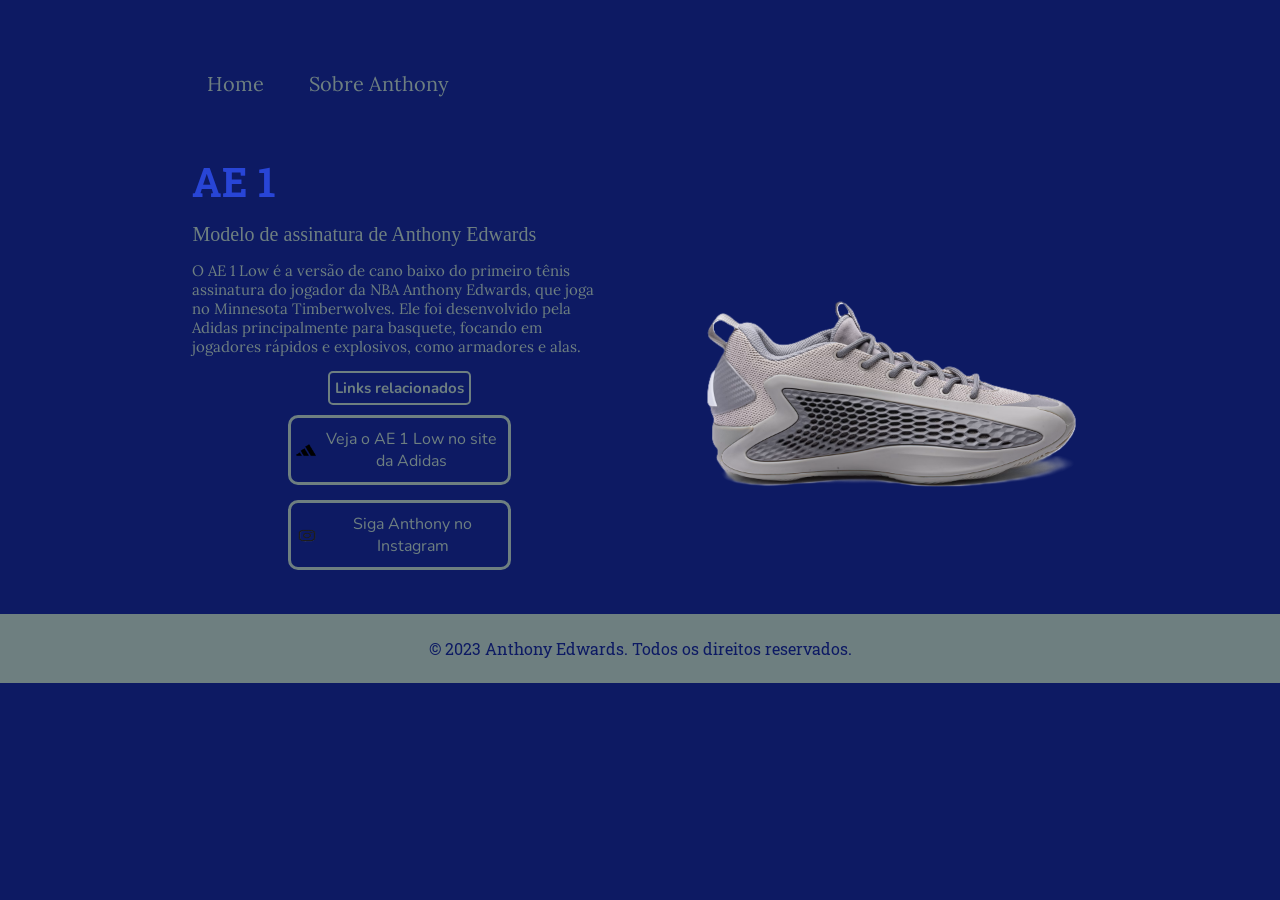
<file: index.html>
<!DOCTYPE html>
<html lang="pt-br">    
<head>
    <meta charset="UTF-8">
    <meta http-equiv="X-UA-Compatible" content="IE=edge">
    <meta name="viewport" content="width=device-width, initial-scale=1.0">
    <title>AE 1 Modelo de assinatura Anthony Edwards</title>
    <link rel="stylesheet" href="style.css">
</head>
<body>
    <header class="cabecalho">
        <nav class="cabecalho--menu">
            <a class="cabecalho--menu--link" href="index.html">Home</a>
            <a class="cabecalho--menu--link" href="about.html">Sobre Anthony</a>
        </nav>
    </header>
    <main class="apresentacao">
        <section class="apresentacao-conteudo">
            <h1 class="apresentacao-conteudo-titulo"><strong class="titulo-destaque">AE 1</strong></h1>
            <p class="apresentacao-conteudo-subtitulo">Modelo de assinatura de Anthony Edwards</p>
            <p class="apresentacao-conteudo-texto">O AE 1 Low é a versão de cano baixo do primeiro tênis assinatura do jogador da NBA Anthony Edwards, que joga no Minnesota Timberwolves. Ele foi desenvolvido pela Adidas principalmente para basquete, focando em jogadores rápidos e explosivos, como armadores e alas.</p>
            <div class="apresentacao-links">
                <h2 class="apresentacao-links-subtitulo">Links relacionados</h2>
                <a class="apresentacao-links-link" href="https://www.adidas.com.br/tenis-anthony-edwards-1-low/JQ6140.html" target="_blank">
                    <img src="./assets/adidas.png" width="25px" height="20px" alt="Ícone da Adidas">
                     Veja o AE 1 Low no site da
                    Adidas</a>
                <a class="apresentacao-links-link" href='https://www.instagram.com/theanthonyedwards_?igsh=MTZnYXc2M2V4NDEyeg==' target="_blank">
                    <img src="./assets/insta.png" width="25px" height="15px" alt="Ícone do Instagram">
                    Siga Anthony no Instagram
                </a>        
            </div>
        </section>
       <img class="apresentacao-imagem" src="./assets/AE 1.png" alt="Foto de referência AE 1 low" style="max-width: 400px; height: auto;">
    </main>
    <footer class="rodape">
        <p>&copy; 2023 Anthony Edwards. Todos os direitos reservados.</p> 
    </footer>
</body>
</file>
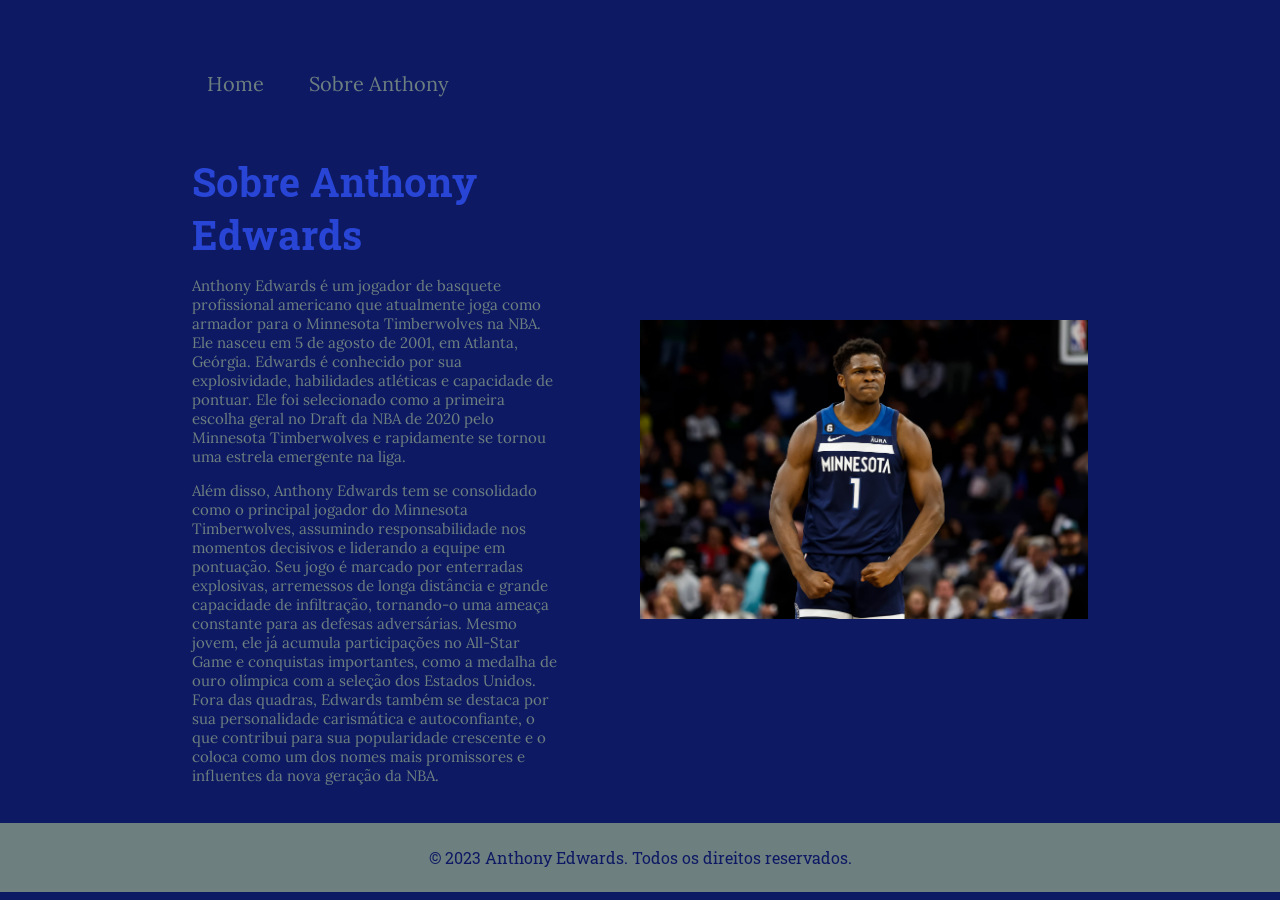
<file: about.html>
<!DOCTYPE html>
<html lang="pt-br">
<head>
    <meta charset="UTF-8">
    <meta name="viewport" content="width=device-width, initial-scale=1.0">
    <title>Sobre Anthony Edwards</title>
    <link rel="stylesheet" href="style.css">
</head>
<body>
    <header class="cabecalho">
        <nav class="cabecalho--menu">
            <a class="cabecalho--menu--link" href="index.html">Home</a>
            <a class="cabecalho--menu--link" href="about.html">Sobre Anthony</a>
        </nav>
    </header>
    <main class="apresentacao">
        <section class="apresentacao-conteudo">
            <h1 class="apresentacao-conteudo-titulo"><strong class="titulo-destaque">Sobre Anthony Edwards</strong></h1>
            <p class="apresentacao-conteudo-texto">Anthony Edwards é um jogador de basquete profissional americano que atualmente joga como armador para o Minnesota Timberwolves na NBA. Ele nasceu em 5 de agosto de 2001, em Atlanta, Geórgia. Edwards é conhecido por sua explosividade, habilidades atléticas e capacidade de pontuar. Ele foi selecionado como a primeira escolha geral no Draft da NBA de 2020 pelo Minnesota Timberwolves e rapidamente se tornou uma estrela emergente na liga.</p>
            <p class="apresentacao-conteudo-texto">Além disso, Anthony Edwards tem se consolidado como o principal jogador do Minnesota Timberwolves, assumindo responsabilidade nos momentos decisivos e liderando a equipe em pontuação. Seu jogo é marcado por enterradas explosivas, arremessos de longa distância e grande capacidade de infiltração, tornando-o uma ameaça constante para as defesas adversárias. Mesmo jovem, ele já acumula participações no All-Star Game e conquistas importantes, como a medalha de ouro olímpica com a seleção dos Estados Unidos. Fora das quadras, Edwards também se destaca por sua personalidade carismática e autoconfiante, o que contribui para sua popularidade crescente e o coloca como um dos nomes mais promissores e influentes da nova geração da NBA.</p>
        </section>
        <img class="apresentacao-imagem" src="./assets/anthony-edwards.png1.avif" alt="Foto de referência de Anthony Edwards" style="max-width: 500px; height: auto;">
    </main>
    <footer class="rodape">
        <p>&copy; 2023 Anthony Edwards. Todos os direitos reservados.</p> 
    </footer>
</body>
</html>
</file>
<file: style.css>
@import url('https://fonts.googleapis.com/css2?family=Lora:ital,wght@1,400..700&family=Nunito:ital,wght@0,700;1,700&family=Roboto+Slab:wght@500&display=swap');

:root
{
    --cor-primaria: #0D1A63;
    --cor-secundaria: #2845D6;
    --cor-terciaria: #6e7f80;
    --cor-hover: #2845D6;

    --fonte-principal: "Roboto Slab", sans-serif;
    --fonte-secundaria: "lora", sans-serif;   
    --fonte-terciaria: "Nunito", sans-serif;
}

* { 
    margin: 0%;
    padding: 0%;
}
   
body
{
    height: 100vh;
    box-sizing: border-box;
    background-color: var(--cor-primaria);
    color: var(--cor-terciaria);
}

.cabecalho
{
    padding: 4% 0 0 15%;
}

.cabecalho--menu
{
    display: flex;
    gap: 15px;
}

.cabecalho--menu--link
{
    font-family: var(--fonte-secundaria);
    font-size: 1.25rem;
    color: var(--cor-terciaria);
    text-decoration: none;
    margin: 20px 15px;
}

.apresentacao
{
    padding: 3% 15%;
    display: flex;
    align-items: center;
    justify-content: space-between;
    gap: 82px;
}

.apresentacao-conteudo
{
    width: 50%;
    display: flex;
    flex-direction: column;
    gap: 15px;
}

.apresentacao-conteudo-titulo
{
    font-size: 2.5rem;
    font-family: var(--fonte-principal);
}

.titulo-destaque
{
    color: var(--cor-secundaria);
}

.apresentacao-conteudo-subtitulo
{
    font-size: 1.25rem;
    padding: 0.1%;
}

.apresentacao-conteudo-texto
{
    font-size: 0.94rem;
    font-family: var(--fonte-secundaria);
}

.apresentacao-links
{
    display: flex;
    flex-direction: column;
    justify-content: space-between;
    align-items: center;
    gap : 5px;
}

.apresentacao-links-subtitulo{
    font-size: 0.94rem;
    font-family: var(--fonte-terciaria);
    font-weight: 700;
    color: var(--cor-terciaria);
    border  : 2px solid var(--cor-terciaria);
    border-radius: 5px;
    padding: 5px;
}

.apresentacao-links-link
{
    display: flex;
    justify-content: center;
    align-items: center;
    gap : 5px;
    border : 3px solid var(--cor-terciaria);
    color: var(--cor-terciaria);
    width: 50%;
    text-align: center;
    border-radius: 10px;
    font-size: 1rem;
    padding: 10px 5px;
    text-decoration: none;
    font-family: var(--fonte-terciaria);
    margin: 5px 5px;
}

.apresentacao-links-link:hover
{
    background-color: var(--cor-hover);
    color: var(--cor-primaria);
    transition: 0.5s;
    padding: 3%;
    cursor: pointer;
}

.apresentacao-imagem
{
    width: 50%;
}

.rodape
{
    text-align: center;
    color: var(--cor-primaria);
    background-color: var(--cor-terciaria);
    padding: 24PX;
    font-family: var(--fonte-principal);
    font-size: 1rem;
}

@media (max-width: 1000px)
{
    .cabecalho
    {
        padding: 4% 0 0 5%;
    }
    
    .cabecalho--menu
    {
        justify-content: center;
    }
    .apresentacao
    {
        flex-direction: column-reverse;
        padding: 3% 5%;
    }

    .apresentacao-conteudo
    {
        width: auto;
    }

    .apresentacao-imagem
    {
        width: 100%;
    }
}
</file>
